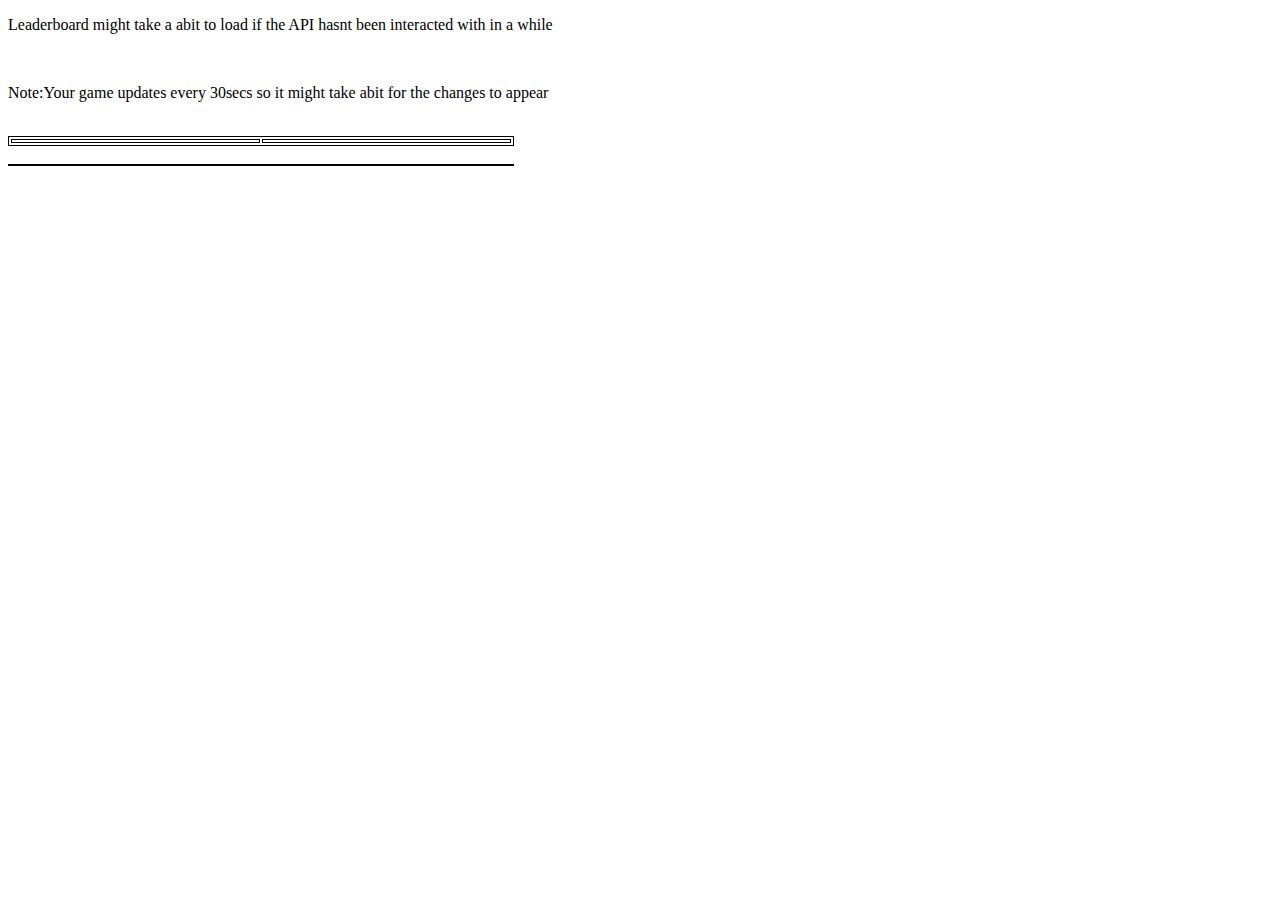
<file: docs/leaderboard.html>
<!DOCTYPE html>
<html lang="en">

<head>
    <meta charset="UTF-8" />
    <meta name="viewport" content="width=device-width, initial-scale=1.0" />
    <title>Leaderboard - Idle Noughts</title>
    <style>
        table {
            border: 1px solid black;
            width: 40%;
        }
        
        tr {
            border: 1px solid black;
        }
        
        th {
            border: 1px solid black;
        }
    </style>
</head>

<body>
    <p>Leaderboard might take a abit to load if the API hasnt been interacted with in a while</p>
    </br>
    <p>Note:Your game updates every 30secs so it might take abit for the changes to appear</p>
    </br>
    <table id="personalScore">
        <tr>
            <th id="nameDisplay"></th>
            <th id="scoreDisplay"></th>
        </tr>
    </table>
    <br />
    <table id="mainTable"></table>
    <script>
        window.onload = () => {
            if (!window.navigator.onLine) {
                alert("no connection")
                throw new Error("no internet connection");
            }
            fetch("https://idle-noughts-api.onrender.com/get/leaderboard") //1
                .then((response) => response.json()) //2
                .then((leaderJSON) => {

                    console.log(leaderJSON)
                    leaderJSON.sort((a, b) => {
                        return -Math.sign(parseInt(a.tics) - parseInt(b.tics));
                    });

                    var personalScore = JSON.parse(atob(localStorage.getItem("date")));

                    console.log(personalScore);
                    var mainTable = document.getElementById("mainTable");
                    for (let i = 0; i < leaderJSON.length; i++) {
                        const entry = leaderJSON[i];
                        console.log(entry);
                        var row = document.createElement("tr"),
                            numEntry = document.createElement("th"),
                            nameEntry = document.createElement("th"),
                            scoreEntry = document.createElement("th");

                        numEntry.textContent = i + 1;
                        nameEntry.textContent = entry.username;
                        scoreEntry.textContent = `${entry.tics} tics`;

                        row.appendChild(numEntry);
                        row.appendChild(nameEntry);
                        row.appendChild(scoreEntry);

                        mainTable.appendChild(row);
                    }

                    document.getElementById("nameDisplay").textContent = "your name IDK";
                    document.getElementById(
                        "scoreDisplay"
                    ).textContent = `${personalScore.currency.tics} tics`;


                });
        }
    </script>
</body>

</html>
</file>
